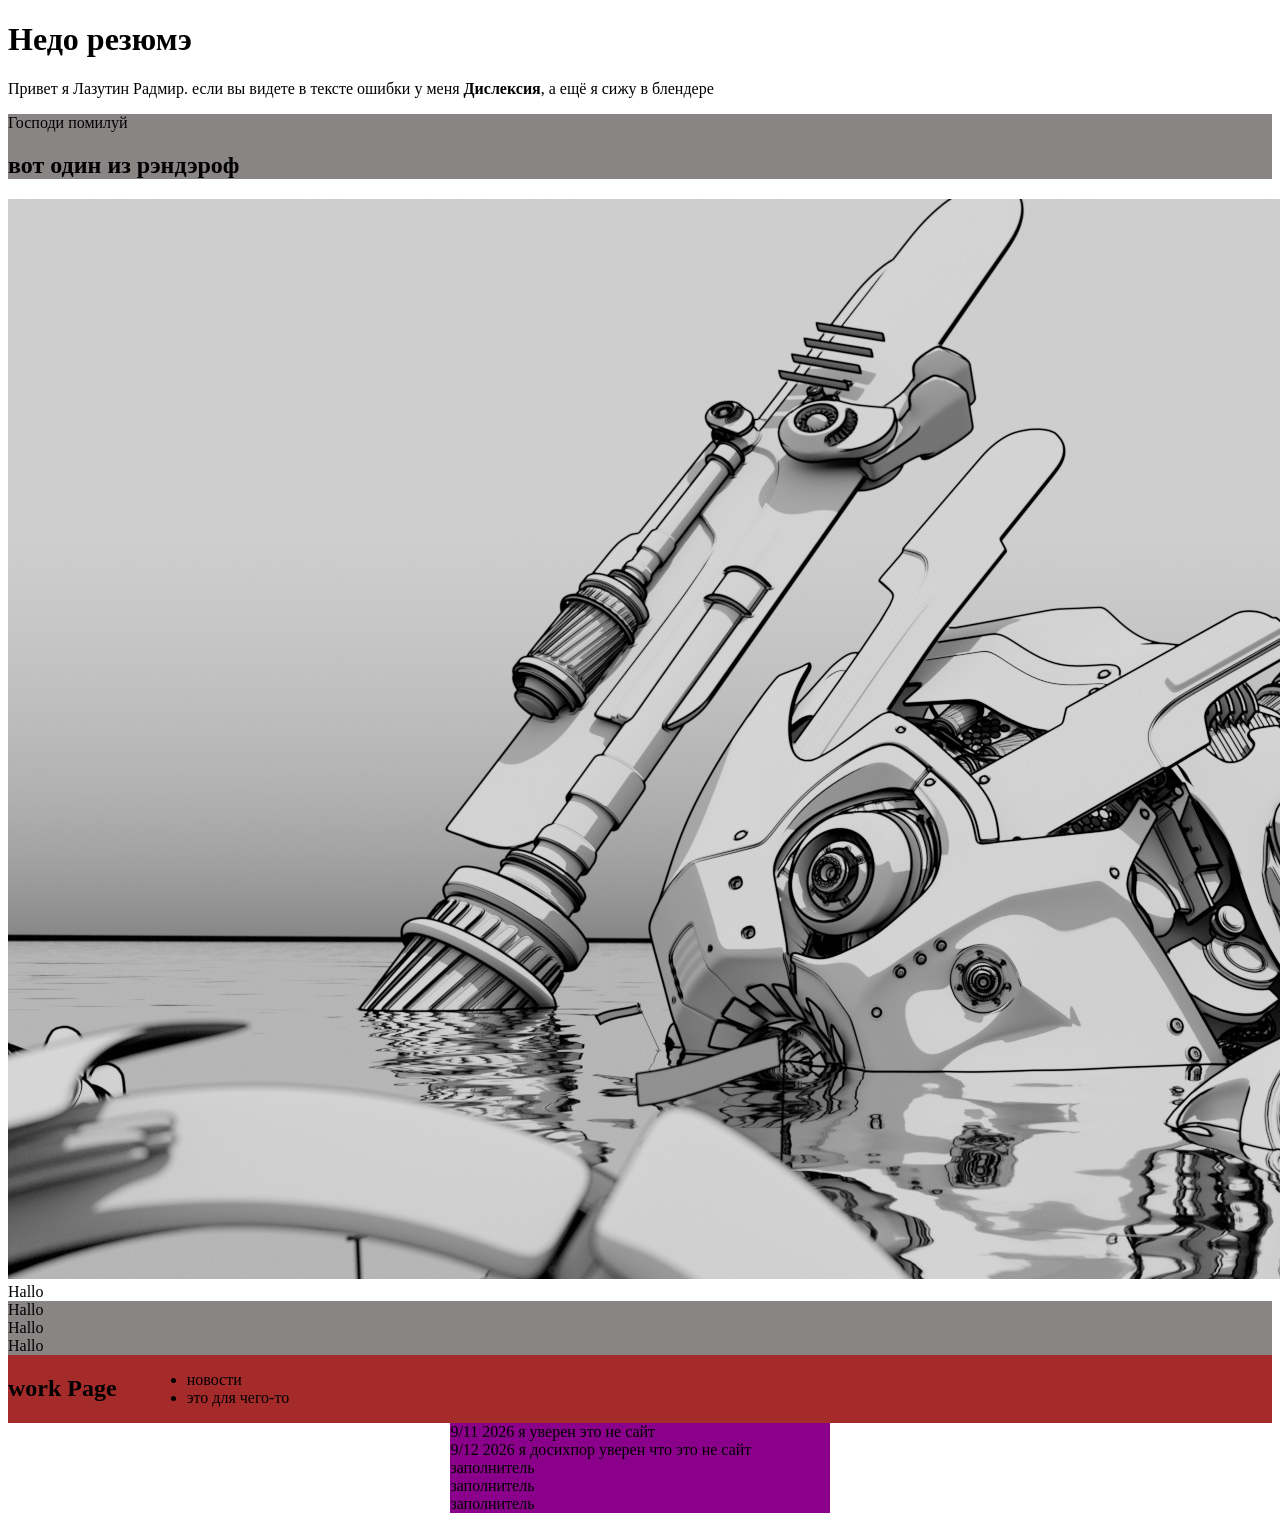
<file: чёто про дз/index.html>
<!DOCTYPE html>
<html lang="en">
    <head>
        <meta charset="UTF-8">
        <meta name="viewport" content="Width=device-width initial -scale=1.0">
        <title>My Page</title>
        <link rel="stylesheet" href="style.css"
    </head>
    <body>
        <h1>Недо резюмэ</h1>
        <p>Привет я Лазутин Радмир. если вы видете в тексте ошибки у меня <strong>Дислексия</strong>, а ещё я сижу в блендере </p>
        <div class = "pageelement">
        <p style="font-family: 'Times New Roman', Times, serif, sans-serif;">Господи помилуй</p>

        <h2>вот один из рэндэроф</h2>
        </div class="pageelement">
        <img src="на дне.jpg"
        <div>Hallo</div>
        <div>Hallo</div>
        <div>Hallo</div>
        <div>Hallo</div>
    </body>
    <body>
        <main>
            <nav>
                <h1>work Page</h1>
                <ul>
                    <li>новости</li>
                    <li>это для чего-то </li>
                </ul>
            </nav>
            <section>
                <div class="news">9/11 2026 я уверен это не сайт</div>
                <div class="news">9/12 2026 я досихпор уверен что это не сайт</div>
                <div class="news">заполнитель</div>
                <div class="news">заполнитель</div>
                <div class="news">заполнитель</div>
            </section>
        </main>
    </body>
</html>
</file>
<file: чёто про дз/style.css>
div {
    background-color: #8a8585
}
.pegeelement{
    background-color: rgb(218, 218, 154);
    margin: 9%;
}
#unique{
    position: relative;
    bottom: -5px;
    right: auto;
}
nav{
    background-color: brown;
    display: flex;
    flex-direction: row;
}
nav ul li{
    margin-left: 30px;
}
div.news{
    width: 30%;
    height: auto;
    background-color: darkmagenta;
    margin: auto;
}
</file>
<file: чёто про дз/Текстовый документ.css>
div {
    background-color: #8a8585
}
.pegeelement{
    background-color: rgb(218, 218, 154);
    margin: 9%;
}
#unique{
    position: relative;
    bottom: -5px;
    right: auto;
}
nav{
    background-color: brown;
    display: flex;
    flex-direction: row;
}
nav ul li{
    margin-left: 30px;
}
div.news{
    width: 30%;
    height: auto;
    background-color: darkmagenta;
    margin: auto;
}
</file>
